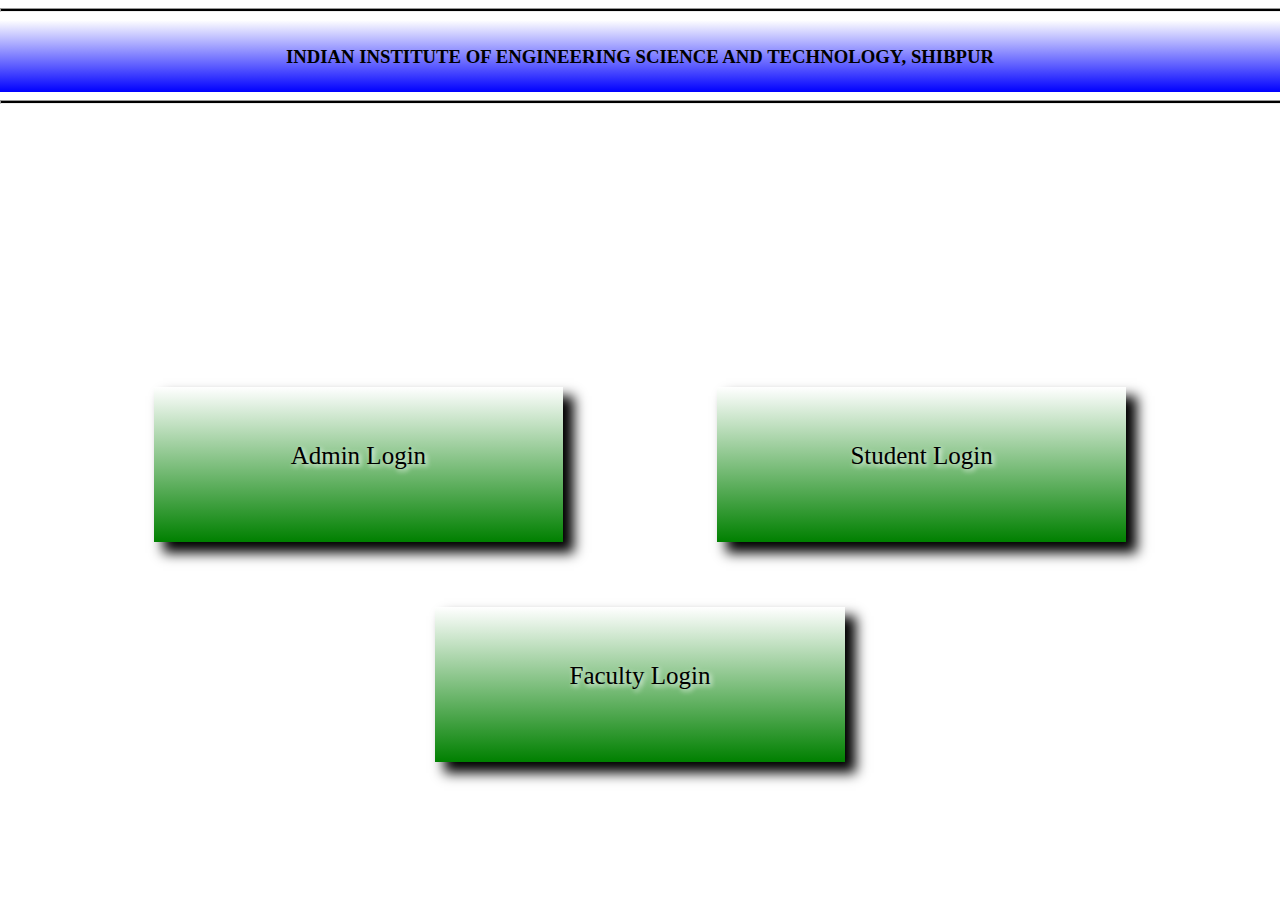
<file: index.html>
<!DOCTYPE html>
<html>
<head>
  <meta charset="utf-8">
  <meta name="viewport" content="width=device-width">
  <title>Student Result Management system</title>
  <link href="style.css" rel="stylesheet" type="text/css" />
  <link rel="icon" href="IIEST logo.png">
 </head>

<body><hr>
  <div id="heading">
    <h3>INDIAN INSTITUTE OF ENGINEERING SCIENCE AND TECHNOLOGY, SHIBPUR</h3>
  </div>
  <hr>
  <div id="logo">
  </div>
  <div class="row1">
    <div id="admin" class="box">
      <a href="AdminLogin.php" class="log">Admin Login</a>
    </div>
    <div id="student" class="box">
       <a href="StudentLogin.php" class="log">Student Login</a>
    </div>

  </div>
  <div class="row2">
     <div id="faculty" class="box">
       <a href="professorlogin.php" class="log">Faculty Login</a>
    </div>
  </div>
</body>

</html>
</file>
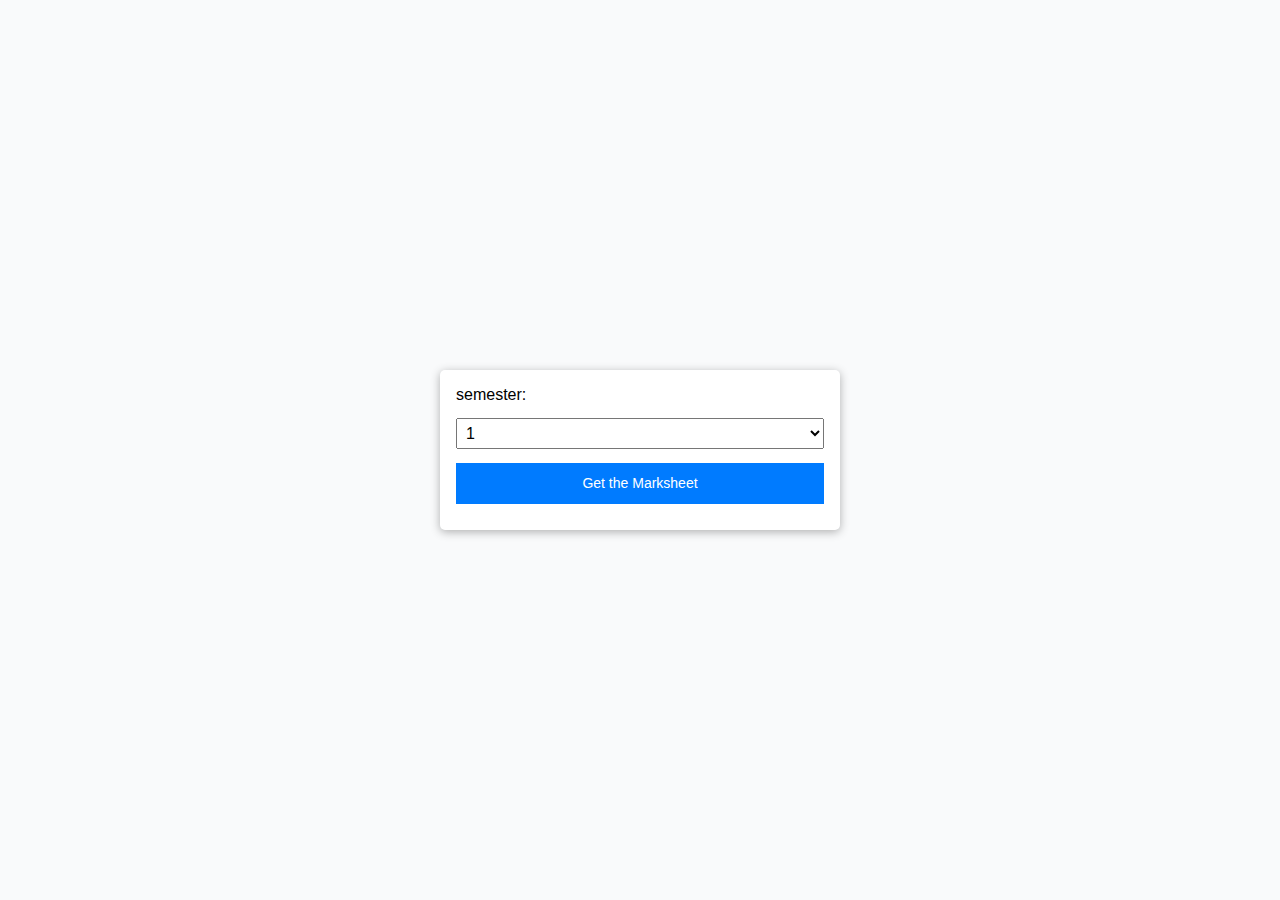
<file: marksheet1.html>
<!DOCTYPE html>
<html lang="en" dir="ltr">
  <head>
    <meta charset="utf-8">
    <meta name="viewport" content="width=device-width">
    <title>results</title>
    <link href="style1.css" rel="stylesheet" type="text/css" />
  </head>
  <body>
    <div id="container">
        <form>
            <label for="">semester:</label> <br>
            <select id="framework">
                <option value="1">1</option>
                <option value="2">2</option>
                <option value="3">3</option>
                <option value="4">4</option>
                <option value="5">5</option>
                <option value="6">6</option>
                <option value="7">7</option>
                <option value="8">8</option>
            </select>
            <br>
            <button id="btn">Get the Marksheet</button>
        </form>
    </div>
  </body>
</html>
</file>
<file: style.css>
body{
  margin:0;

}
#heading{
  padding:7px 0px 15px 0px;
  height:50px;
  background-image:linear-gradient(white,blue);
  text-align:center;

}

  .row1{

  display:flex;
  height:120px;
  justify-content:space-evenly;
   margin:75px 0px 100px 0px;


  }
.row2{
/*   margin:3px; */
/*    border:2px solid black; */
  display:flex;
height:120px;
  justify-content:space-evenly;

}
.log{
  color:#000000;
  text-decoration:none;
}
.box{
  padding-top:55px;
  width:32%;
  height:100px;
  text-align:center;
  margin:2px 0px 2px 0px;
  font-size:25px;
  background-color:white;
  box-shadow:10px 10px 12px 1px black;
  text-shadow:2px 2px 5px white;
/*   padding-top:20px; */
  background-image: linear-gradient(white,green);

}
#logo{
   margin: auto;
  margin-top:20px;
    border: 3px solid rgb(255, 255, 255);
    border-radius: 5px;
    background-image: url(https://upload.wikimedia.org/wikipedia/en/thumb/a/ac/IIEST_Shibpur_Logo.svg/1200px-IIEST_Shibpur_Logo.svg.png);
    background-size: 20vh;
    background-color: white;
    height: 20vh;
    width: 20vh;
}
.log-page{
  background:#49d049;
  display:flex;
  justify-content:space-evenly;
  align-items:center;
  margin:60px 50px 60px 50px;
   background-image: linear-gradient(white,rgb(159, 246, 159));
}
.log-details{
  text-align:center;
  border:2px solid black;
  background-image: linear-gradient(rgb(63, 23, 185),white);
}
@media only screen
and (min-width: 600px)
{.log-details{
  height:25em;
  width:30em;
}
 .log-page{ height:90vh;}
}
@media only screen and (max-width:600px){
  .log-details{ height:23em;
              width:15em;}
  .log-page{ width:300px;
         height:500px;}
}
/* .img{
  display:flex;
} */

img{
  margin:auto;
  border:3px solid white;
border-radius:30%;
  margin-top:7px;
  height:50px;
  width:50px;
}
hr{
  width:100%;
  height:2px;
  background-color:black;
}
.back{
  margin-top:30px;
  background:rgb(151, 254, 151);
  border:2px solid black;
  text-decoration:none;
  color:white;
}
</file>
<file: style1.css>
ul{
  list-style-type: none;
}
form {
    max-width: 400px;
    margin: 10px auto;
    padding: 16px;
}
form {
    display: block;
    margin-top: 0em;
}
body {
    font-family: 'Open Sans', sans-serif;
    background-color: #f9fafb;
    display: flex;
    align-items: center;
    justify-content: center;
    min-height: 100vh;
    margin: 0;
}
#container {
    background-color: #fff;
    border-radius: 5px;
    box-shadow: 0 2px 10px rgb(0 0 0 / 30%);
    width: 400px;
}
select {
    width: 100%;
    margin-top: 14px;
    font-size: 1em;
    padding: 5px;
}
button:hover {
    background: #0069d9;
    cursor: pointer;
}
button {
    box-sizing: border-box;
    width: 100%;
    padding: 3%;
    background: #007bff;
    border-bottom: 2px solid #007bff;
    border-top-style: none;
    border-right-style: none;
    border-left-style: none;
    color: #fff;
    font-size: 14px;
    margin-top: 14px;
}
.profile_heading{
  text-align: center;
  margin-top: 0
}
h4{
  
}
</file>
